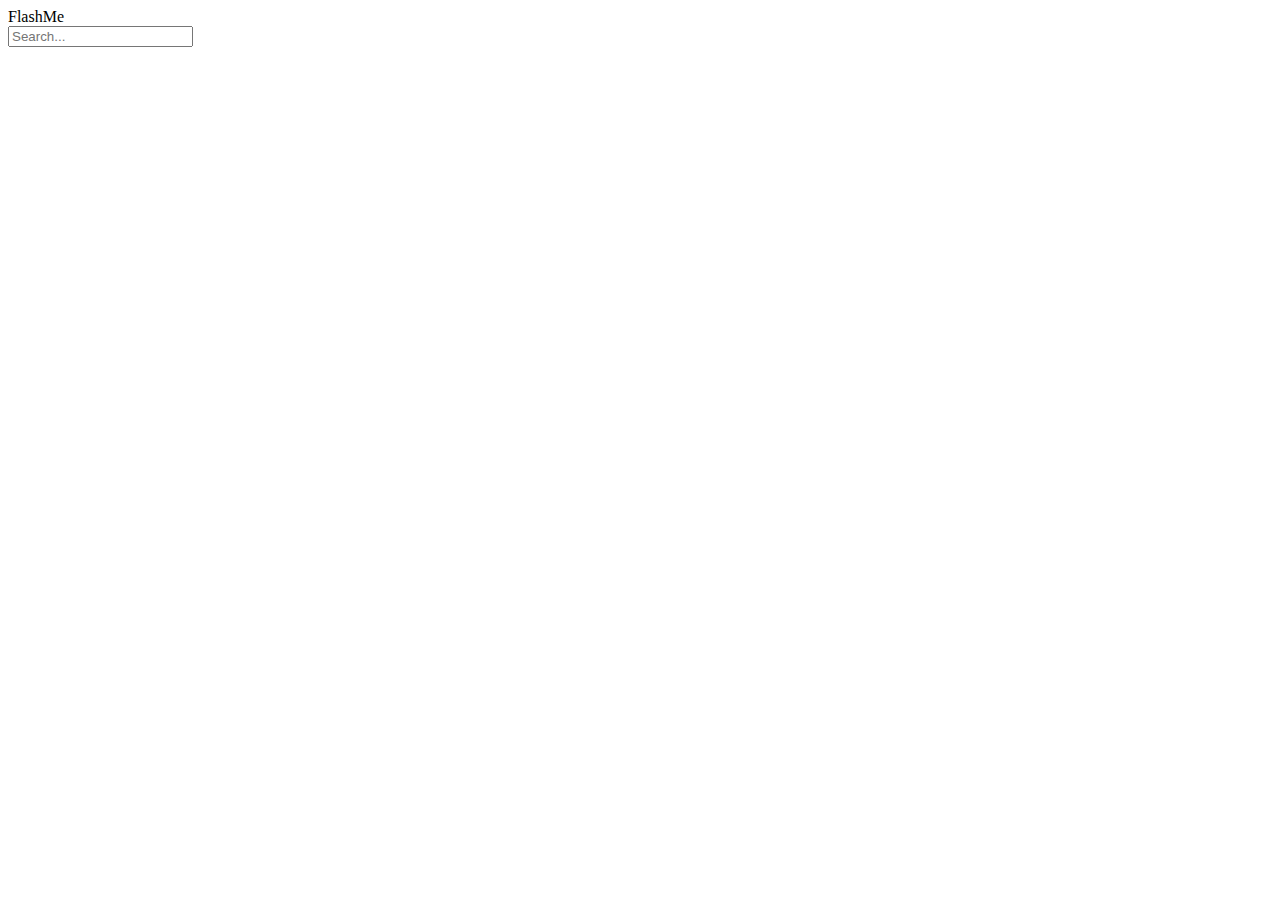
<file: product.html>
<!DOCTYPE html>

<html>
    <head>
        <title>Product/Service</title>
        
    </head>
    <body>
        <div class="navbar">
            <div class="logo">FlashMe</div>
            <div class="search-bar">
                <input type="text" placeholder="Search...">
            </div>
            <div class="icons">
                <i class="fas fa-bell"></i>
                <i class="fas fa-user-circle"></i>
            </div>
        </div>
    </body>
</html>
</file>
